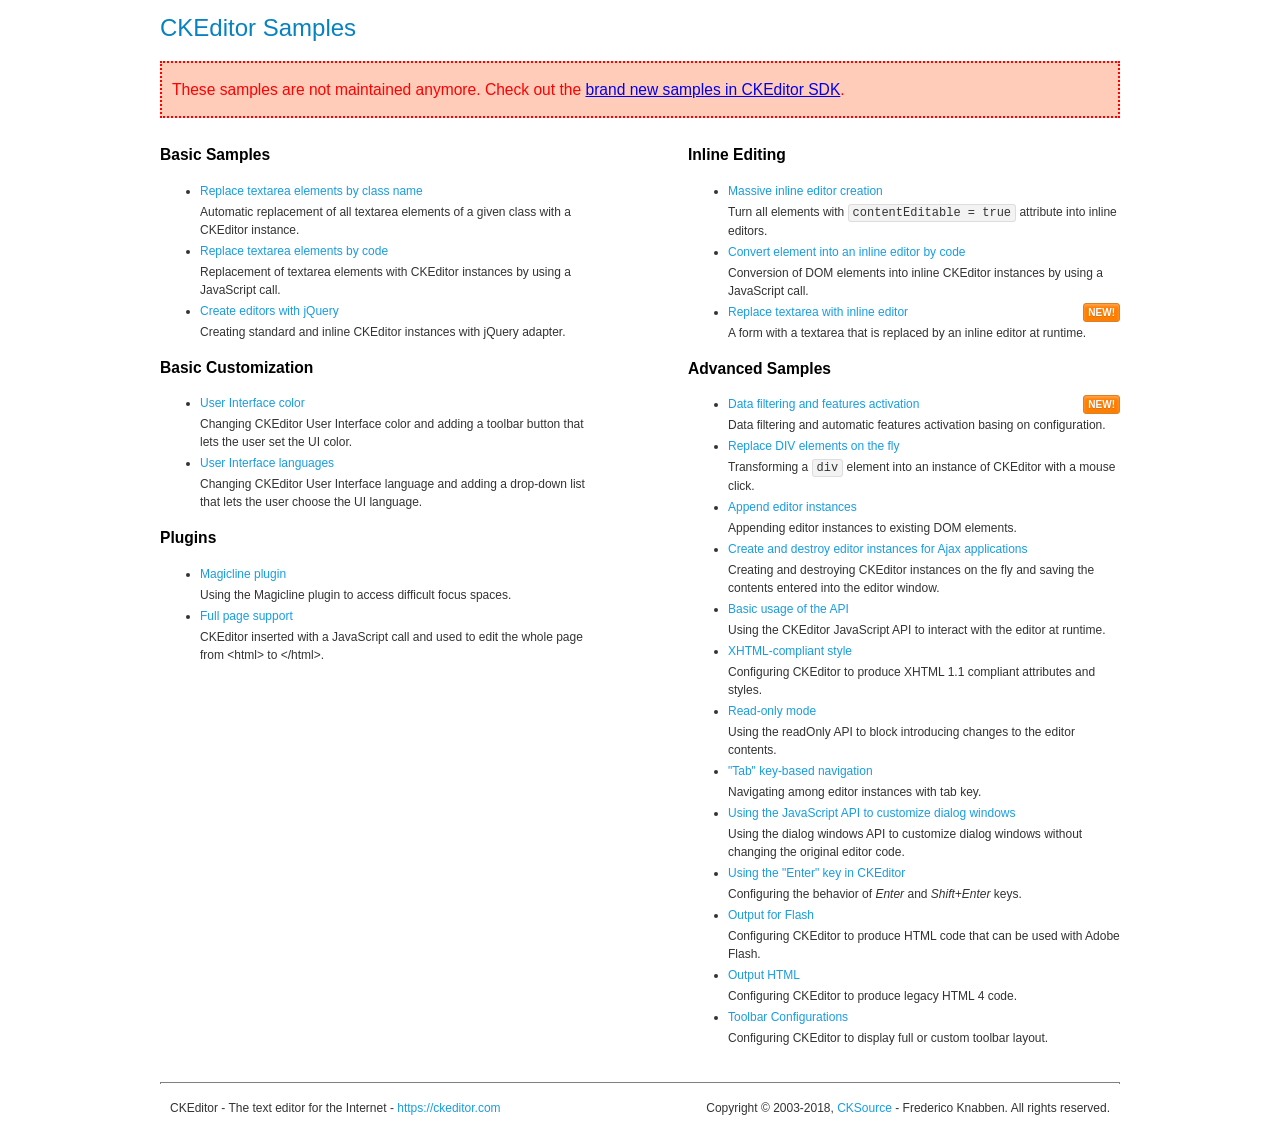
<file: Traversal/wwwroot/member/theme-assets/vendors/js/editors/ckeditor/samples/old/index.html>
<!DOCTYPE html>
<!--
Copyright (c) 2003-2018, CKSource - Frederico Knabben. All rights reserved.
For licensing, see LICENSE.md or https://ckeditor.com/legal/ckeditor-oss-license
-->
<html>
<head>
	<meta charset="utf-8">
	<title>CKEditor Samples</title>
	<link rel="stylesheet" href="sample.css">
</head>
<body>
	<h1 class="samples">
		CKEditor Samples
	</h1>
	<div class="warning deprecated">
		These samples are not maintained anymore. Check out the <a href="https://sdk.ckeditor.com/">brand new samples in CKEditor SDK</a>.
	</div>
	<div class="twoColumns">
		<div class="twoColumnsLeft">
			<h2 class="samples">
				Basic Samples
			</h2>
			<dl class="samples">
				<dt><a class="samples" href="replacebyclass.html">Replace textarea elements by class name</a></dt>
				<dd>Automatic replacement of all textarea elements of a given class with a CKEditor instance.</dd>

				<dt><a class="samples" href="replacebycode.html">Replace textarea elements by code</a></dt>
				<dd>Replacement of textarea elements with CKEditor instances by using a JavaScript call.</dd>

				<dt><a class="samples" href="jquery.html">Create editors with jQuery</a></dt>
				<dd>Creating standard and inline CKEditor instances with jQuery adapter.</dd>
			</dl>

			<h2 class="samples">
				Basic Customization
			</h2>
			<dl class="samples">
				<dt><a class="samples" href="uicolor.html">User Interface color</a></dt>
				<dd>Changing CKEditor User Interface color and adding a toolbar button that lets the user set the UI color.</dd>

				<dt><a class="samples" href="uilanguages.html">User Interface languages</a></dt>
				<dd>Changing CKEditor User Interface language and adding a drop-down list that lets the user choose the UI language.</dd>
			</dl>


			<h2 class="samples">Plugins</h2>
<dl class="samples">
<dt><a class="samples" href="magicline/magicline.html">Magicline plugin</a></dt>
<dd>Using the Magicline plugin to access difficult focus spaces.</dd>

<dt><a class="samples" href="wysiwygarea/fullpage.html">Full page support</a></dt>
<dd>CKEditor inserted with a JavaScript call and used to edit the whole page from &lt;html&gt; to &lt;/html&gt;.</dd>
</dl>
		</div>
		<div class="twoColumnsRight">
			<h2 class="samples">
				Inline Editing
			</h2>
			<dl class="samples">
				<dt><a class="samples" href="inlineall.html">Massive inline editor creation</a></dt>
				<dd>Turn all elements with <code>contentEditable = true</code> attribute into inline editors.</dd>

				<dt><a class="samples" href="inlinebycode.html">Convert element into an inline editor by code</a></dt>
				<dd>Conversion of DOM elements into inline CKEditor instances by using a JavaScript call.</dd>

				<dt><a class="samples" href="inlinetextarea.html">Replace textarea with inline editor</a> <span class="new">New!</span></dt>
				<dd>A form with a textarea that is replaced by an inline editor at runtime.</dd>

				
			</dl>

			<h2 class="samples">
				Advanced Samples
			</h2>
			<dl class="samples">
				<dt><a class="samples" href="datafiltering.html">Data filtering and features activation</a> <span class="new">New!</span></dt>
				<dd>Data filtering and automatic features activation basing on configuration.</dd>

				<dt><a class="samples" href="divreplace.html">Replace DIV elements on the fly</a></dt>
				<dd>Transforming a <code>div</code> element into an instance of CKEditor with a mouse click.</dd>

				<dt><a class="samples" href="appendto.html">Append editor instances</a></dt>
				<dd>Appending editor instances to existing DOM elements.</dd>

				<dt><a class="samples" href="ajax.html">Create and destroy editor instances for Ajax applications</a></dt>
				<dd>Creating and destroying CKEditor instances on the fly and saving the contents entered into the editor window.</dd>

				<dt><a class="samples" href="api.html">Basic usage of the API</a></dt>
				<dd>Using the CKEditor JavaScript API to interact with the editor at runtime.</dd>

				<dt><a class="samples" href="xhtmlstyle.html">XHTML-compliant style</a></dt>
				<dd>Configuring CKEditor to produce XHTML 1.1 compliant attributes and styles.</dd>

				<dt><a class="samples" href="readonly.html">Read-only mode</a></dt>
				<dd>Using the readOnly API to block introducing changes to the editor contents.</dd>

				<dt><a class="samples" href="tabindex.html">"Tab" key-based navigation</a></dt>
				<dd>Navigating among editor instances with tab key.</dd>


				
<dt><a class="samples" href="dialog/dialog.html">Using the JavaScript API to customize dialog windows</a></dt>
<dd>Using the dialog windows API to customize dialog windows without changing the original editor code.</dd>

<dt><a class="samples" href="enterkey/enterkey.html">Using the &quot;Enter&quot; key in CKEditor</a></dt>
<dd>Configuring the behavior of <em>Enter</em> and <em>Shift+Enter</em> keys.</dd>

<dt><a class="samples" href="htmlwriter/outputforflash.html">Output for Flash</a></dt>
<dd>Configuring CKEditor to produce HTML code that can be used with Adobe Flash.</dd>

<dt><a class="samples" href="htmlwriter/outputhtml.html">Output HTML</a></dt>
<dd>Configuring CKEditor to produce legacy HTML 4 code.</dd>

<dt><a class="samples" href="toolbar/toolbar.html">Toolbar Configurations</a></dt>
<dd>Configuring CKEditor to display full or custom toolbar layout.</dd>

			</dl>
		</div>
	</div>
	<div id="footer">
		<hr>
		<p>
			CKEditor - The text editor for the Internet - <a class="samples" href="https://ckeditor.com/">https://ckeditor.com</a>
		</p>
		<p id="copy">
			Copyright &copy; 2003-2018, <a class="samples" href="https://cksource.com/">CKSource</a> - Frederico Knabben. All rights reserved.
		</p>
	</div>
</body>
</html>
</file>
<file: Traversal/wwwroot/member/theme-assets/vendors/js/editors/ckeditor/samples/old/sample.css>
/*
Copyright (c) 2003-2018, CKSource - Frederico Knabben. All rights reserved.
For licensing, see LICENSE.md or https://ckeditor.com/legal/ckeditor-oss-license
*/

html, body, h1, h2, h3, h4, h5, h6, div, span, blockquote, p, address, form, fieldset, img, ul, ol, dl, dt, dd, li, hr, table, td, th, strong, em, sup, sub, dfn, ins, del, q, cite, var, samp, code, kbd, tt, pre
{
	line-height: 1.5;
}

body
{
	padding: 10px 30px;
}

input, textarea, select, option, optgroup, button, td, th
{
	font-size: 100%;
}

pre
{
	-moz-tab-size: 4;
	tab-size: 4;
}

pre, code, kbd, samp, tt
{
	font-family: monospace,monospace;
	font-size: 1em;
}

body {
	width: 960px;
	margin: 0 auto;
}

code
{
	background: #f3f3f3;
	border: 1px solid #ddd;
	padding: 1px 4px;
	border-radius: 3px;
}

abbr
{
	border-bottom: 1px dotted #555;
	cursor: pointer;
}

.new, .beta
{
	text-transform: uppercase;
	font-size: 10px;
	font-weight: bold;
	padding: 1px 4px;
	margin: 0 0 0 5px;
	color: #fff;
	float: right;
	border-radius: 3px;
}

.new
{
	background: #FF7E00;
	border: 1px solid #DA8028;
	text-shadow: 0 1px 0 #C97626;

	box-shadow: 0 2px 3px 0 #FFA54E inset;
}

.beta
{
	background: #18C0DF;
	border: 1px solid #19AAD8;
	text-shadow: 0 1px 0 #048CAD;
	font-style: italic;

	box-shadow: 0 2px 3px 0 #50D4FD inset;
}

h1.samples
{
	color: #0782C1;
	font-size: 200%;
	font-weight: normal;
	margin: 0;
	padding: 0;
}

h1.samples a
{
	color: #0782C1;
	text-decoration: none;
	border-bottom: 1px dotted #0782C1;
}

.samples a:hover
{
	border-bottom: 1px dotted #0782C1;
}

h2.samples
{
	color: #000000;
	font-size: 130%;
	margin: 15px 0 0 0;
	padding: 0;
}

p, blockquote, address, form, pre, dl, h1.samples, h2.samples
{
	margin-bottom: 15px;
}

ul.samples
{
	margin-bottom: 15px;
}

.clear
{
	clear: both;
}

fieldset
{
	margin: 0;
	padding: 10px;
}

body, input, textarea
{
	color: #333333;
	font-family: Arial, Helvetica, sans-serif;
}

body
{
	font-size: 75%;
}

a.samples
{
	color: #189DE1;
	text-decoration: none;
}

form
{
	margin: 0;
	padding: 0;
}

pre.samples
{
	background-color: #F7F7F7;
	border: 1px solid #D7D7D7;
	overflow: auto;
	padding: 0.25em;
	white-space: pre-wrap; /* CSS 2.1 */
	word-wrap: break-word; /* IE7 */
}

#footer
{
	clear: both;
	padding-top: 10px;
}

#footer hr
{
	margin: 10px 0 15px 0;
	height: 1px;
	border: solid 1px gray;
	border-bottom: none;
}

#footer p
{
	margin: 0 10px 10px 10px;
	float: left;
}

#footer #copy
{
	float: right;
}

#outputSample
{
	width: 100%;
	table-layout: fixed;
}

#outputSample thead th
{
	color: #dddddd;
	background-color: #999999;
	padding: 4px;
	white-space: nowrap;
}

#outputSample tbody th
{
	vertical-align: top;
	text-align: left;
}

#outputSample pre
{
	margin: 0;
	padding: 0;
}

.description
{
	border: 1px dotted #B7B7B7;
	margin-bottom: 10px;
	padding: 10px 10px 0;
	overflow: hidden;
}

label
{
	display: block;
	margin-bottom: 6px;
}

/**
 *	CKEditor editables are automatically set with the "cke_editable" class
 *	plus cke_editable_(inline|themed) depending on the editor type.
 */

/* Style a bit the inline editables. */
.cke_editable.cke_editable_inline
{
	cursor: pointer;
}

/* Once an editable element gets focused, the "cke_focus" class is
   added to it, so we can style it differently. */
.cke_editable.cke_editable_inline.cke_focus
{
	box-shadow: inset 0px 0px 20px 3px #ddd, inset 0 0 1px #000;
	outline: none;
	background: #eee;
	cursor: text;
}

/* Avoid pre-formatted overflows inline editable. */
.cke_editable_inline pre
{
	white-space: pre-wrap;
	word-wrap: break-word;
}

/**
 *	Samples index styles.
 */

.twoColumns,
.twoColumnsLeft,
.twoColumnsRight
{
	overflow: hidden;
}

.twoColumnsLeft,
.twoColumnsRight
{
	width: 45%;
}

.twoColumnsLeft
{
	float: left;
}

.twoColumnsRight
{
	float: right;
}

dl.samples
{
	padding: 0 0 0 40px;
}
dl.samples > dt
{
	display: list-item;
	list-style-type: disc;
	list-style-position: outside;
	margin: 0 0 3px;
}
dl.samples > dd
{
	margin: 0 0 3px;
}
.warning
{
	color: #ff0000;
	background-color: #FFCCBA;
	border: 2px dotted #ff0000;
	padding: 15px 10px;
	margin: 10px 0;
}

.warning.deprecated {
	font-size: 1.3em;
}

/* Used on inline samples */

blockquote
{
	font-style: italic;
	font-family: Georgia, Times, "Times New Roman", serif;
	padding: 2px 0;
	border-style: solid;
	border-color: #ccc;
	border-width: 0;
}

.cke_contents_ltr blockquote
{
	padding-left: 20px;
	padding-right: 8px;
	border-left-width: 5px;
}

.cke_contents_rtl blockquote
{
	padding-left: 8px;
	padding-right: 20px;
	border-right-width: 5px;
}

img.right {
	border: 1px solid #ccc;
	float: right;
	margin-left: 15px;
	padding: 5px;
}

img.left {
	border: 1px solid #ccc;
	float: left;
	margin-right: 15px;
	padding: 5px;
}

.marker
{
	background-color: Yellow;
}
</file>
